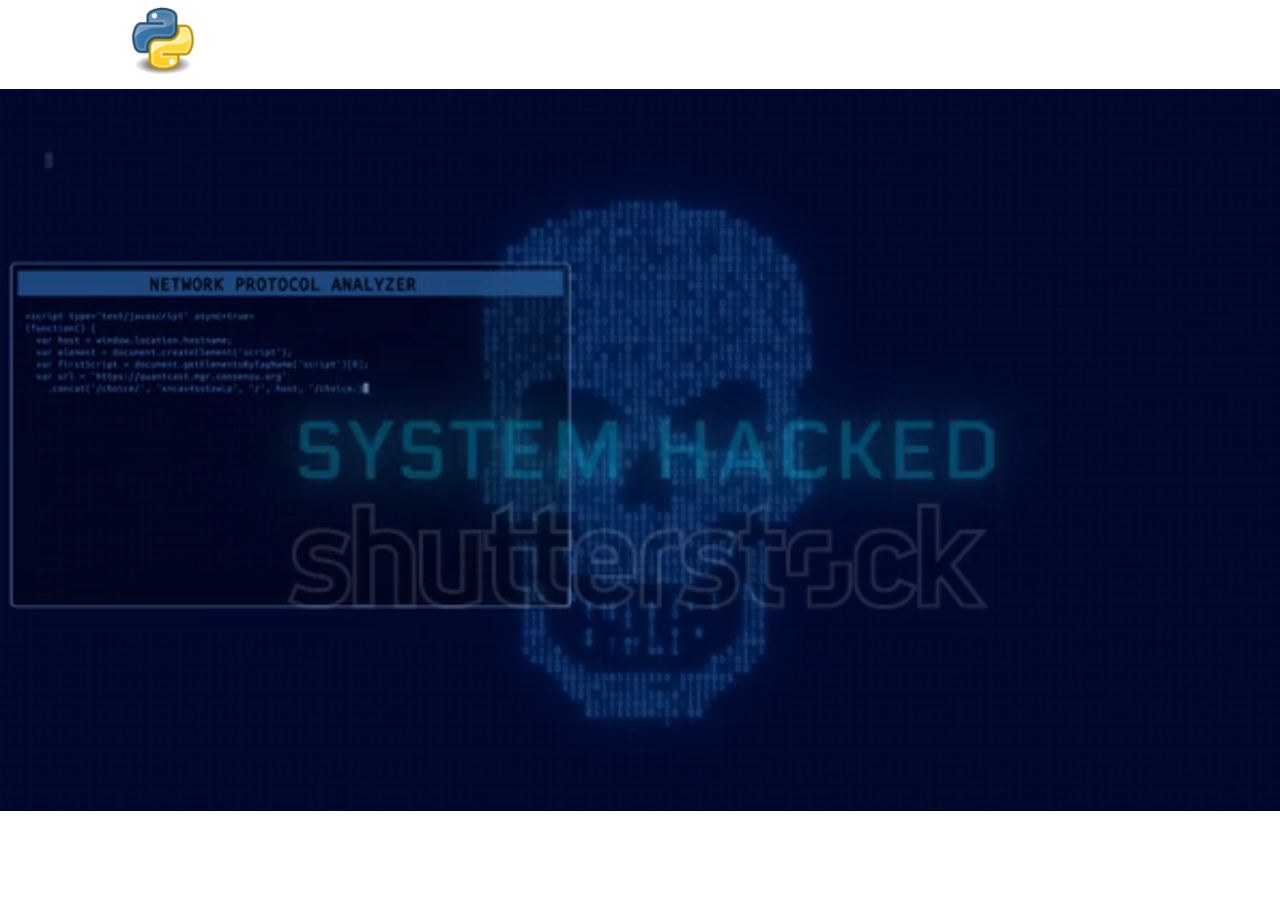
<file: index.html>
<!DOCTYPE html>
<html lang="en">
<head>
    <meta charset="UTF-8">
    <meta http-equiv="X-UA-Compatible" content="IE=edge">
    <meta name="viewport" content="width=device-width, initial-scale=1.0">
    <title>Document</title>
    <link rel="stylesheet" href="/styles/stylesindex.css">
</head>
<body>
    <!--Aqui esta el video de fondo de la web-->
    <section class="container">
        <div class="video-container">
            <video src="/videos/index.mp4" autoplay muted loop></video>
        </div>
        <!--Creamos el header de nuestra web-->
    <header class="header">
        <div class="logo">
            <img src="/images/python-logo.png" alt="Logo de la marca">
        </div>
        <nav>
            <ul class="nav-links">
                <li><a href="#">Lenguajes</a></li>
                <li><a href="#">Proyectos personales</a></li>
                <li><a href="#">Sobre mi</a></li>
                
            </ul>
        </nav>
        <a href="#" class="btn"><button>Contact</button></a>
    </header>
    </section>
    
</body>
</html>
</file>
<file: styles/stylesindex.css>
*{
  margin: 0;
  padding: 0;
  box-sizing: border-box;
}
/* Asignamos las propiedades a nuestro container para que sea responsive*/
.container{
  position: relative;
  height: 100vh;
}
/*Ahora le aplicamos el css a nuestro video*/
.video-container{
  position: absolute;
  top: 0;
  left: 0;
  z-index: -3;
  width: 100%;
  height: 100%;
  overflow: hidden;
}
.video-container video{
  position: relative;
  top: 50%;
  left: 50%;
  object-fit: cover;
  width: 100%;
  transform: translate(-50%, -50%);
}
/*estilos al header*/
.header{
  display: flex;
  justify-content: flex-end;
  align-items: center;
  height: 85px;
  padding: 5px 10%;

}
.header .logo{
  cursor: pointer;
  margin-right: auto;
}

.header .logo img{
  height: 70px;
  width: auto;
  transition: all 0.3s;
}

.header .logo img:hover{
  transform: scale(1.2);
}

.header .nav-links{
  list-style: none ;
}

.header .nav-links li{
  display: inline-block;
  padding: 0 20px;
}

.header .nav-links li:hover{
  transform: scale(1.1);
}

.header .nav-links a{
  font-size: 700;
  color: white;
  text-decoration: none;
  font-family: cursive;
}

.header .nav-links li a:hover{
  color: aqua;
  
}

.header .btn button{
  margin-left: 20px;
  font-weight: 700;
  color: white;
  padding: 9px 25px;
  background: transparent;
  border: none;
  border-radius: 50px;
  cursor: pointer;
  transition: all 0.3s ease 0s;
  font-family: cursive;
}

.header .btn button:hover{
  background-color: blueviolet;
  color: aqua;
  transform: scale(1.1);
}
</file>
